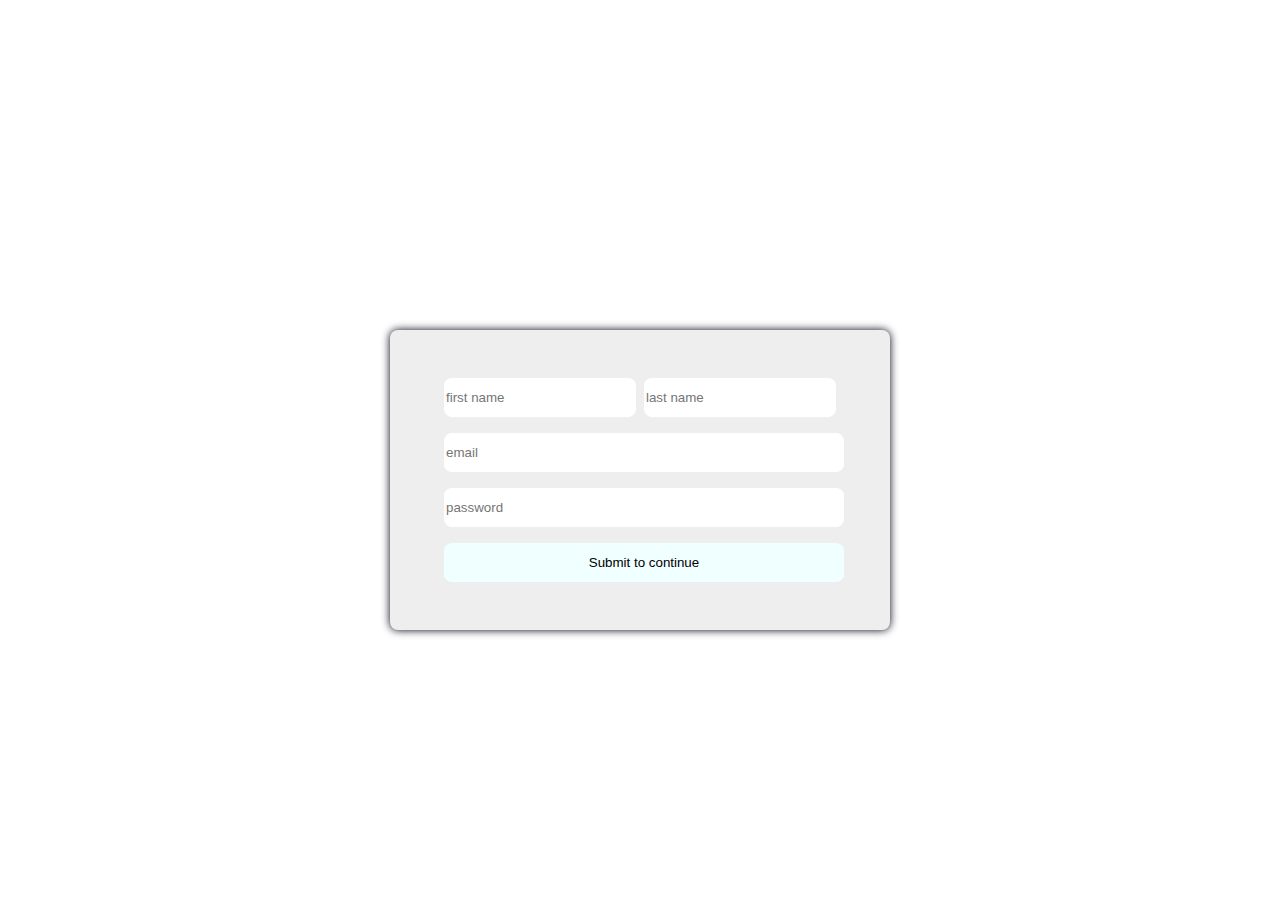
<file: compit.html>
<!DOCTYPE html>
<html lang="en">
<head>
    <meta charset="UTF-8">
    <meta http-equiv="X-UA-Compatible" content="IE=edge">
    <meta name="viewport" content="width=device-width, initial-scale=1.0">
    <title>Document</title>
    <link rel="stylesheet" href="./compt.css">
</head>
<body>
    <div class="main">
        <form action="">
            <div>
                <input type="text" placeholder="first name">
                <input type="text" placeholder="last name">
            </div>
            <div>
                <input type="text" placeholder="email">
                <input type="text" placeholder="password">
                <input type="submit" value="Submit to continue">
            </div>
        </form>
    </div>
</body>
</html>
</file>
<file: compt.css>
*{
    padding: 0;
    margin: 0;
    box-sizing: border-box;
}
body{
    width: 100%;
    height: 100vh;
    display: flex;
    flex-direction: column;
    justify-content: center;
}
.main{
    display: flex;
    align-items: center;
    justify-content: center;
    
}
form{
    display: flex;
    flex-direction: column;
    width: 500px;
    background-color: #eee;
    margin-top: 60px;
    padding: 40px 50px;
    box-shadow: 0 0 8px #00001a;
    border-radius: 8px;
}
form div:first-child{
    display: flex;
}
form input{
    width: 100%;
    padding: 12px 2px;
    margin: 8px 4px;
    border-radius: 8px;
    border: none;
    outline: none;
}
input[type=submit]{
    background-color:azure;
}
@media(max-width: 500px){
    form div:first-child{
        display: flex;
        flex-direction: column;
        flex-wrap: wrap;
    }
    form div:first-child input{
        width: 100%;
    }
}
@media(max-width: 768px){
    body{
        height: 80vh;
    }form {
        width: 300px;
    }

}
</file>
